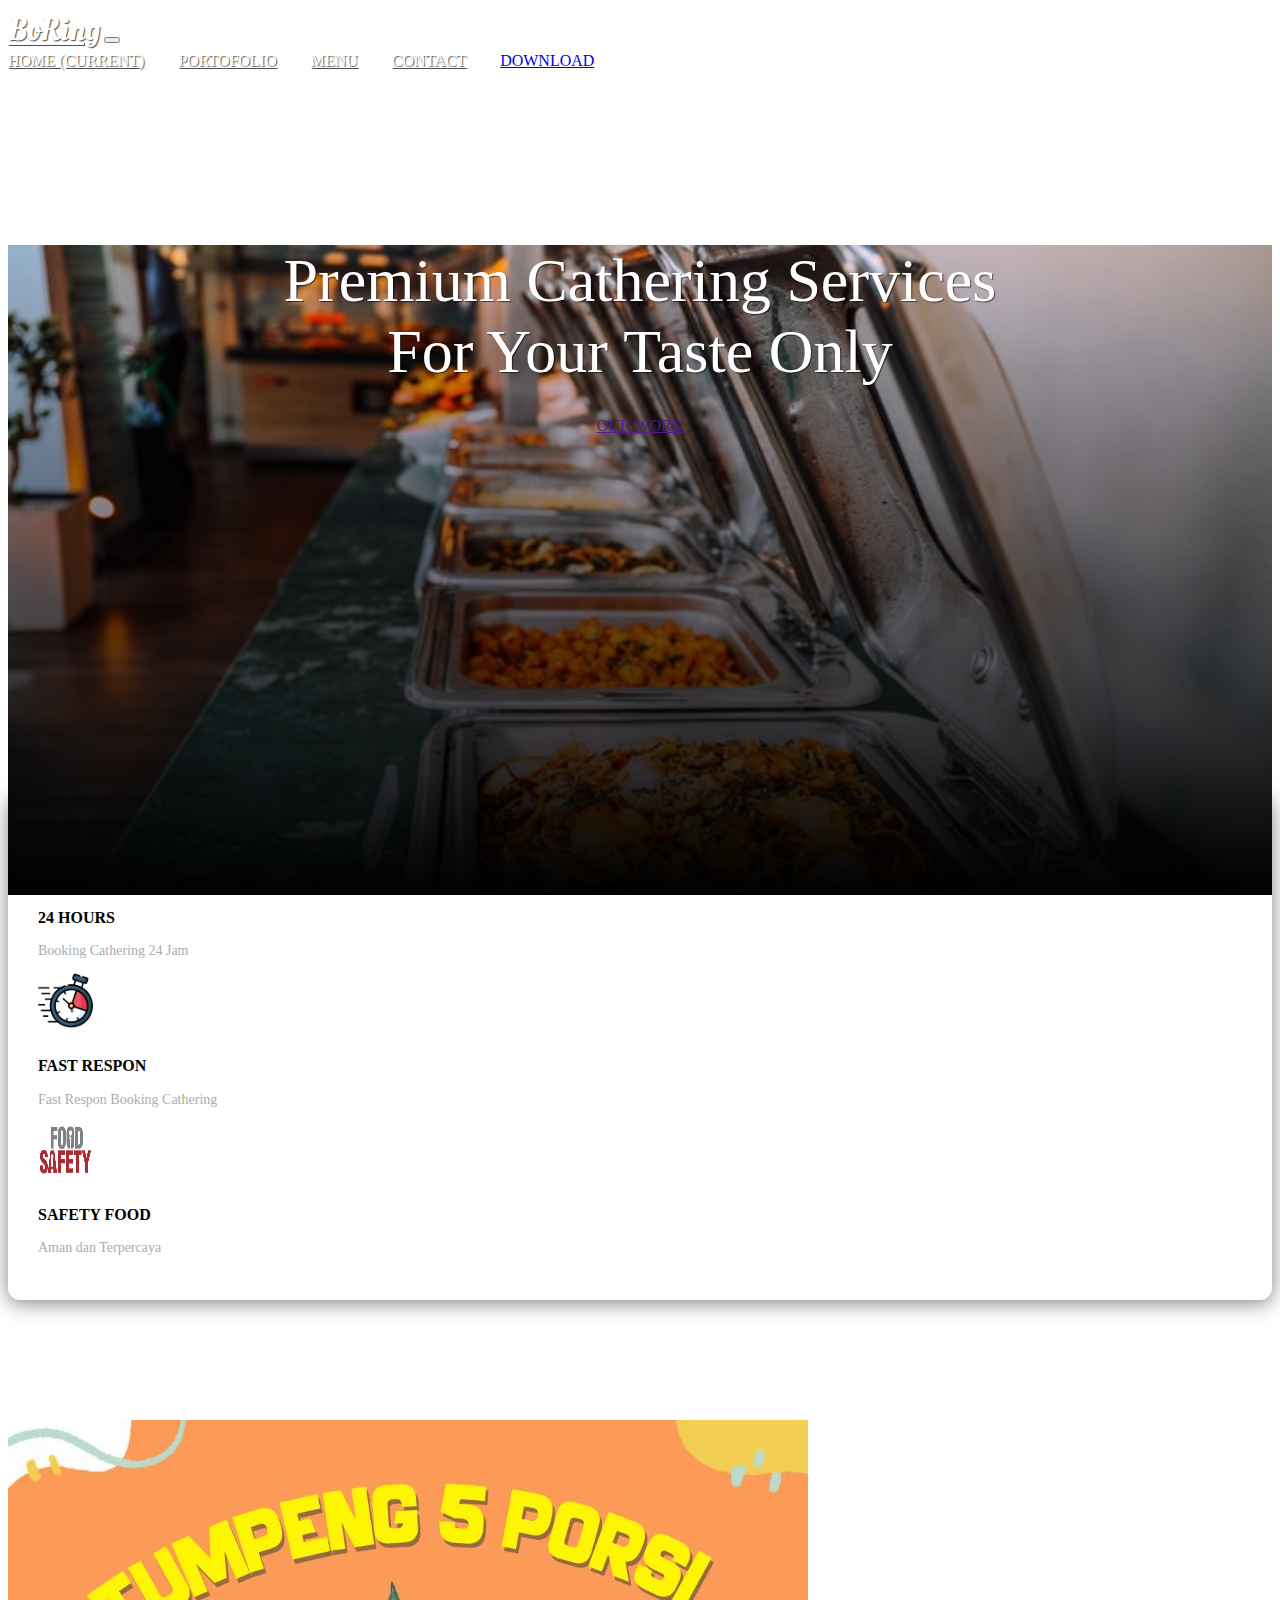
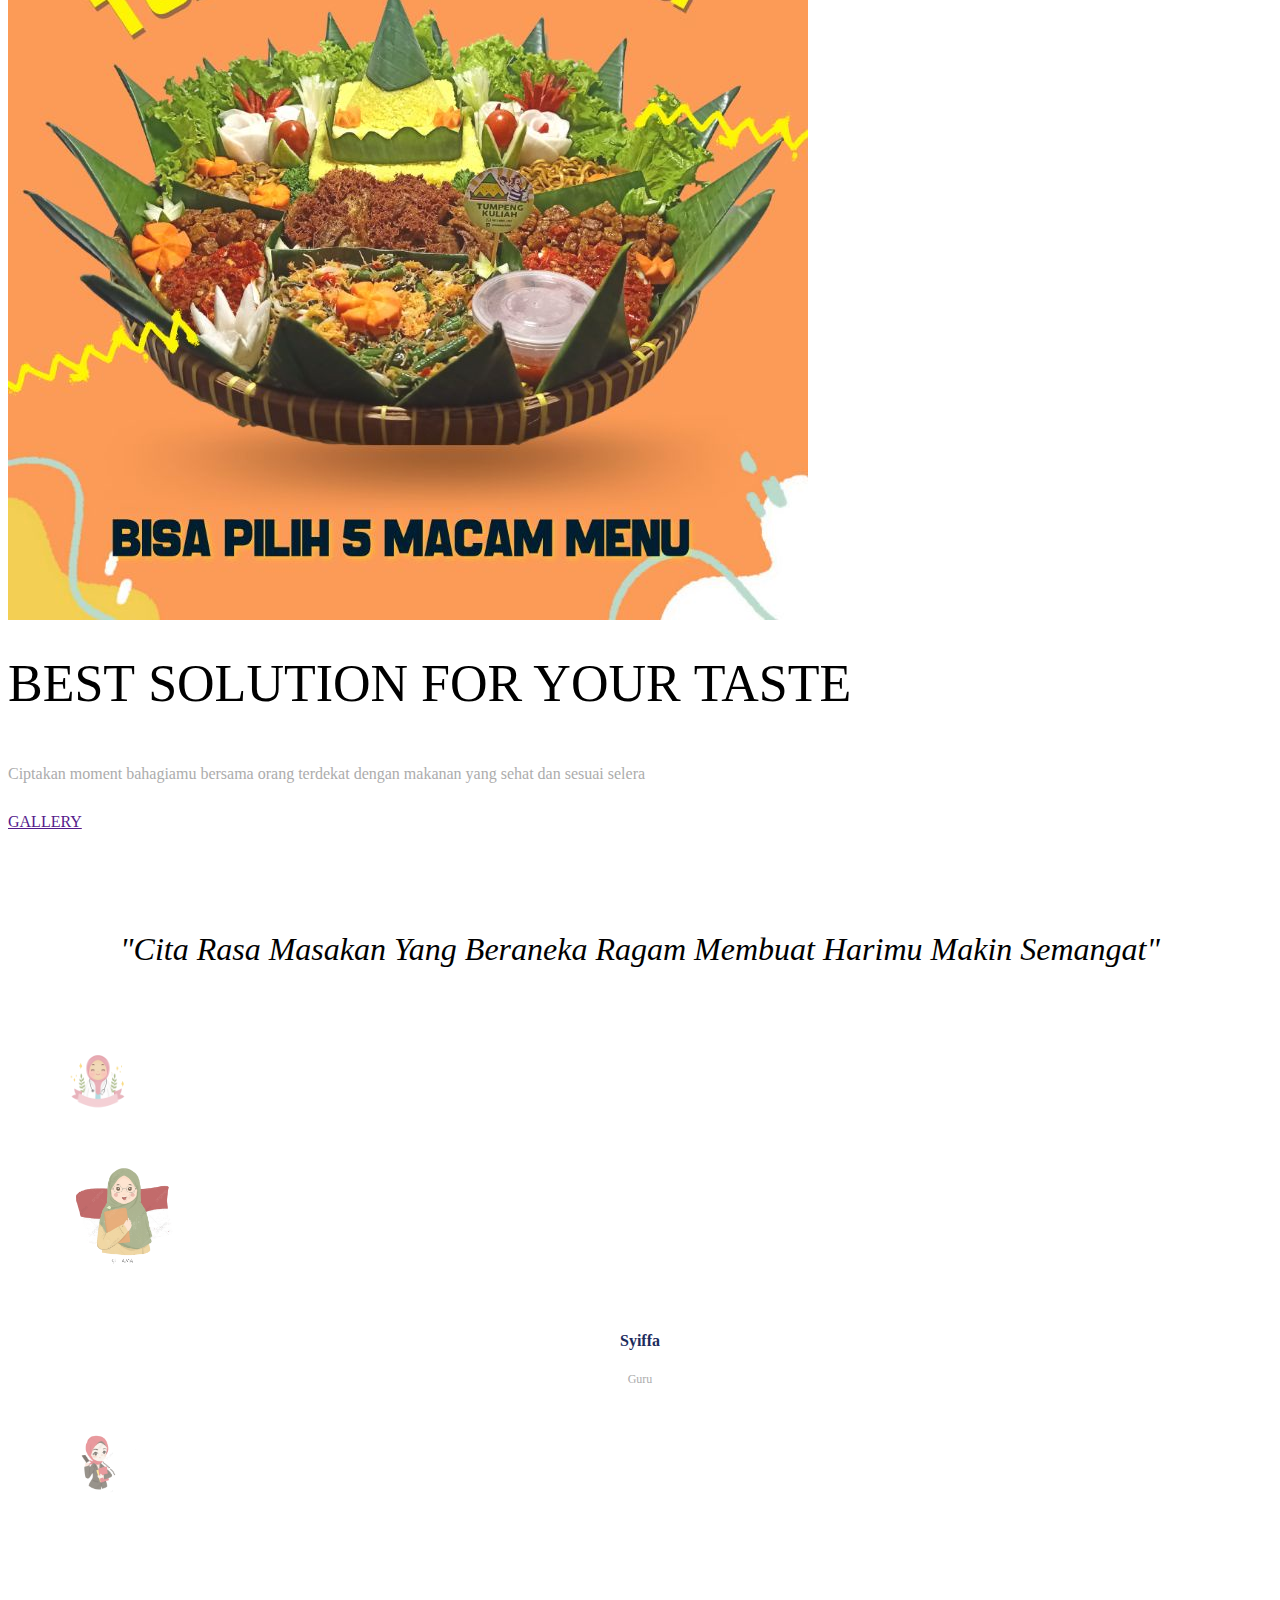
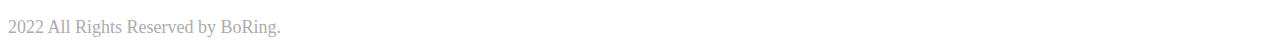
<file: index.html>
<!doctype html>
<html lang="en">
  <head>
    <!-- Required meta tags -->
    <meta charset="utf-8">
    <meta name="viewport" content="width=device-width, initial-scale=1, shrink-to-fit=no">

    <!-- Bootstrap CSS -->
    <link rel="stylesheet" href="https://cdn.jsdelivr.net/npm/bootstrap@4.6.2/dist/css/bootstrap.min.css" integrity="sha384-xOolHFLEh07PJGoPkLv1IbcEPTNtaed2xpHsD9ESMhqIYd0nLMwNLD69Npy4HI+N" crossorigin="anonymous">

    <!-- My Fonts -->
    <link href="https://fonts.googleapis.com/css2?family=Oleo+Script&display=swap" rel="stylesheet">

    <!-- My CSS -->
    <link rel="stylesheet" href="style.css">

    <title>BoRing (Booking Catering)</title>
  </head>
  <body>
     <!-- Navbar -->
      <nav class="navbar navbar-expand-lg navbar-light ">
        <div class="container">
        <a class="navbar-brand" href="#">BoRing</a>
        <button class="navbar-toggler" type="button" data-toggle="collapse" data-target="#navbarNavAltMarkup" aria-controls="navbarNavAltMarkup" aria-expanded="false" aria-label="Toggle navigation">
          <span class="navbar-toggler-icon"></span>
        </button>
        <div class="collapse navbar-collapse" id="navbarNavAltMarkup">
          <div class="navbar-nav ml-auto">
            <a class="nav-item nav-link active" href="#">Home <span class="sr-only">(current)</span></a>
            <a class="nav-item nav-link" href="#">Portofolio</a>
            <a class="nav-item nav-link" href="#">Menu</a>
            <a class="nav-item nav-link" href="#">Contact</a>
            <a class="nav-item btn btn-primary tombol" href="#">Download</a>
          </div>
        </div>
    </div>
    </nav>
     <!-- Akhir Navbar -->




     <!-- Jumbotron -->
    <div class="jumbotron jumbotron-fluid">
    <div class="container">
      <h1 class="display-4"><span>Premium</span> Cathering Services <br>For Your <span>Taste</span> Only</h1>
      <a href="" class="btn btn-primary tombol">Our Work</a>
    </div>
  </div>
     <!-- Akhir Jumbroton -->


     <!-- Container -->
     <div class="container">


      <!-- Info Panel -->
      <div class="row justify-content-center">
        <div class="col-10 info-panel">
          <div class="row">
            <div class="col-lg">
              <img src="img/layanan.png" alt="layanan" class="float-left">
              <h4>24 Hours</h4>
              <p>Booking Cathering 24 Jam</p>
            </div>
            <div class="col-lg">
              <img src="img/fast.png"  alt="fast" class="float-left">
              <h4>Fast Respon</h4>
              <p>Fast Respon Booking Cathering</p>
            </div>
            <div class="col-lg">
              <img src="img/safety.png" alt="safety" class="float-left">
              <h4>Safety Food</h4>
              <p> Aman dan Terpercaya</p>
            </div>
          </div>
        </div>
      </div>
      <!-- akhir info panel -->


      <!-- workingspace -->
      <div class="row workingspace">
        <div class="col-lg-6">
          <img src="img/tumpeng.jpg" alt="tumpeng" class="img-fluid">
        </div>
        <div class="col-lg-5">
          <h3><span>Best</span> Solution For Your <span>Taste</span></h3>
         <p>Ciptakan moment bahagiamu bersama orang terdekat dengan makanan yang sehat dan sesuai selera </p>
          <a href="" class="btn btn-primary tombol">Gallery</a>
        </div>
      </div>
      <!-- akhir workingspace -->


      <!-- Testimonial -->
      <section class="testimonial">
        <div class="row justify-content-center">
          <div class="col-lg-8">
            <h5>"Cita Rasa Masakan Yang Beraneka Ragam Membuat Harimu Makin Semangat"</h5>
          </div>
        </div>


          <div class="row justify-content-center">
            <div class="col-lg-6 justify-content-center d-flex">
              <figure class="figure">
                <img src="img/Tes3.png" class="figure-img img-fluid rounded-circle" alt="Testimoni 1">
              </figure>
              <figure class="figure">
                <img src="img/tes4.png" class="figure-img img-fluid rounded-circle utama" alt="Testimoni 2">
                <figcaption class="figure-caption">
                  <h5> Syiffa </h5>
                  <p>Guru</p>
                </figcaption>
              </figure>
              <figure class="figure">
                <img src="img/tes2.png" class="figure-img img-fluid rounded-circle" alt="Testimoni 1">
              </figure>
            </div>
          </div>


      </section>


      <!-- akhir testimonial -->

        <!-- footer -->
        <div class="row footer">
          <div class="col text-center">
            <p>2022 All Rights Reserved by BoRing.</p>
          </div>
        </div>
        <!-- akhir footer -->


     </div>
     <!-- akhir container -->










    <!-- Optional JavaScript; choose one of the two! -->

    <!-- Option 1: jQuery and Bootstrap Bundle (includes Popper) -->
    <script src="https://cdn.jsdelivr.net/npm/jquery@3.5.1/dist/jquery.slim.min.js" integrity="sha384-DfXdz2htPH0lsSSs5nCTpuj/zy4C+OGpamoFVy38MVBnE+IbbVYUew+OrCXaRkfj" crossorigin="anonymous"></script>
    <script src="https://cdn.jsdelivr.net/npm/bootstrap@4.6.2/dist/js/bootstrap.bundle.min.js" integrity="sha384-Fy6S3B9q64WdZWQUiU+q4/2Lc9npb8tCaSX9FK7E8HnRr0Jz8D6OP9dO5Vg3Q9ct" crossorigin="anonymous"></script>

    <!-- Option 2: Separate Popper and Bootstrap JS -->
    <!--
    <script src="https://cdn.jsdelivr.net/npm/jquery@3.5.1/dist/jquery.slim.min.js" integrity="sha384-DfXdz2htPH0lsSSs5nCTpuj/zy4C+OGpamoFVy38MVBnE+IbbVYUew+OrCXaRkfj" crossorigin="anonymous"></script>
    <script src="https://cdn.jsdelivr.net/npm/popper.js@1.16.1/dist/umd/popper.min.js" integrity="sha384-9/reFTGAW83EW2RDu2S0VKaIzap3H66lZH81PoYlFhbGU+6BZp6G7niu735Sk7lN" crossorigin="anonymous"></script>
    <script src="https://cdn.jsdelivr.net/npm/bootstrap@4.6.2/dist/js/bootstrap.min.js" integrity="sha384-+sLIOodYLS7CIrQpBjl+C7nPvqq+FbNUBDunl/OZv93DB7Ln/533i8e/mZXLi/P+" crossorigin="anonymous"></script>
    -->
  </body>
</html>
</file>
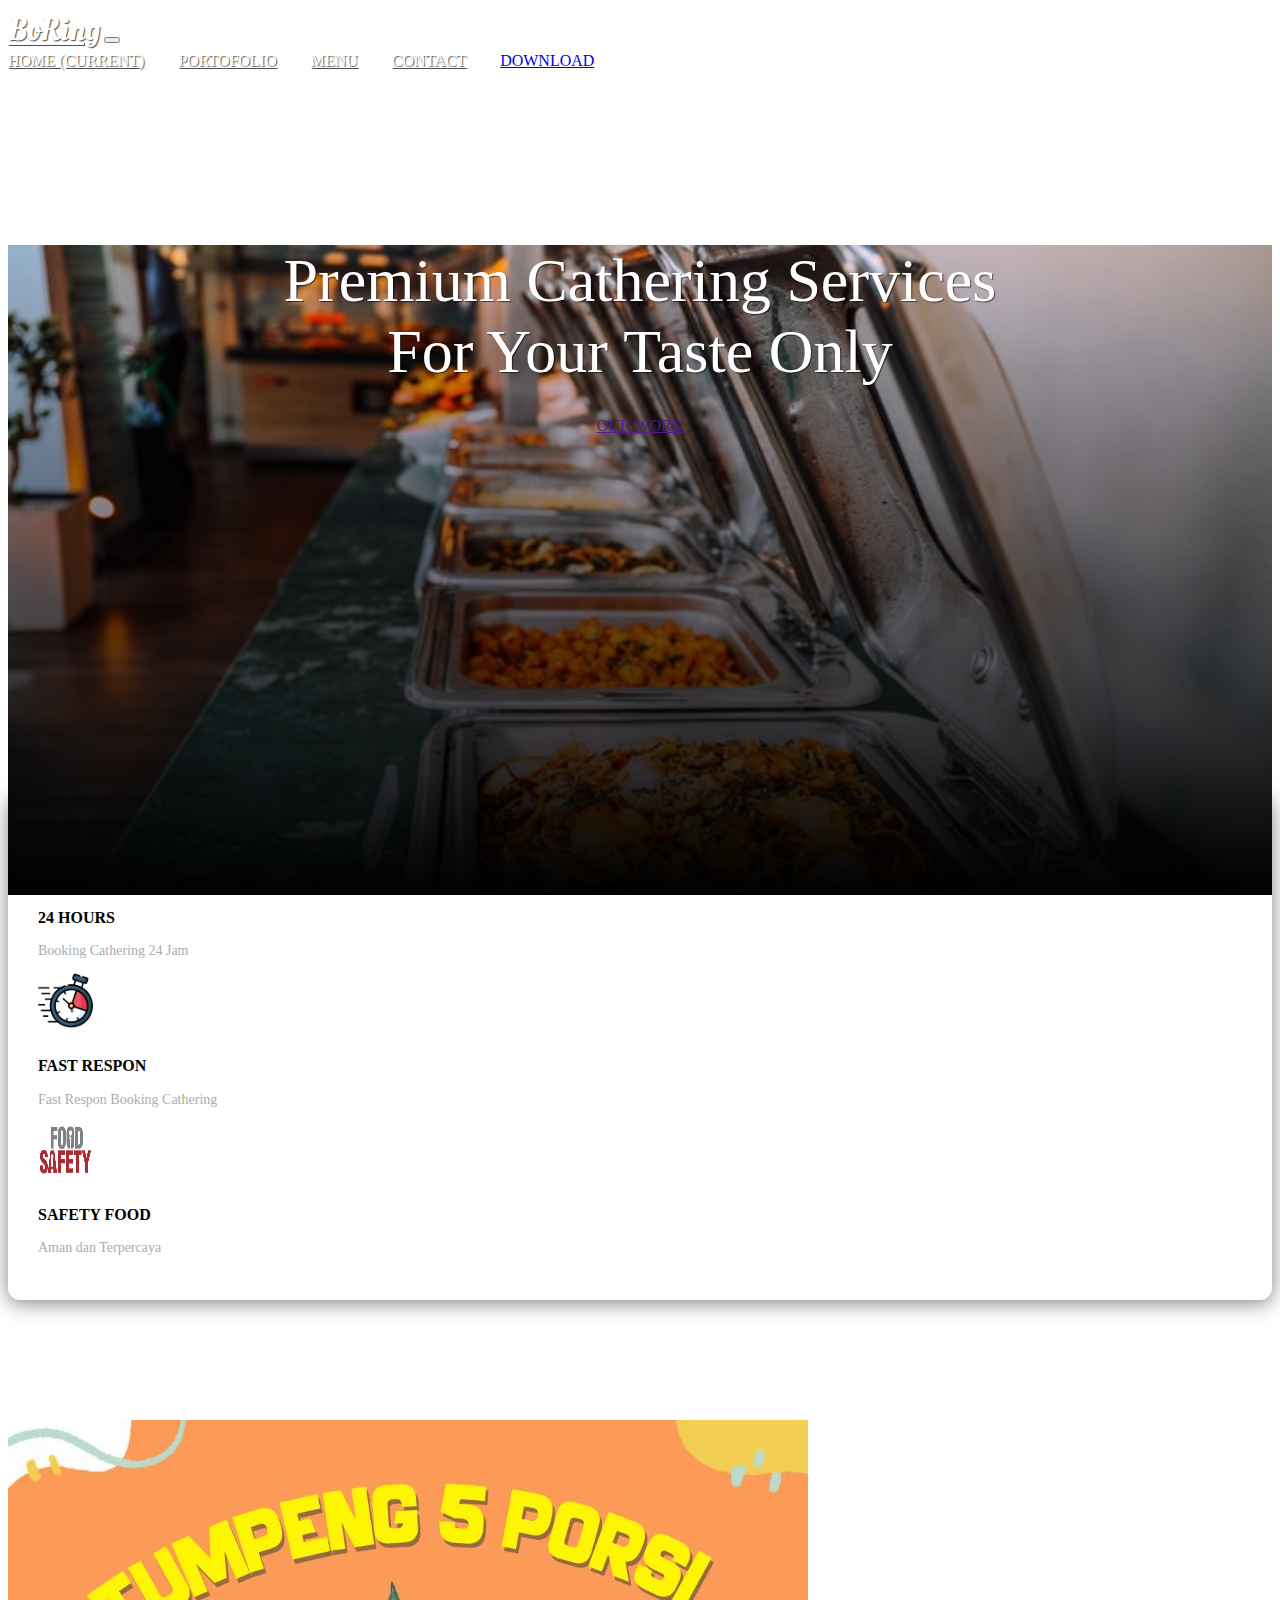
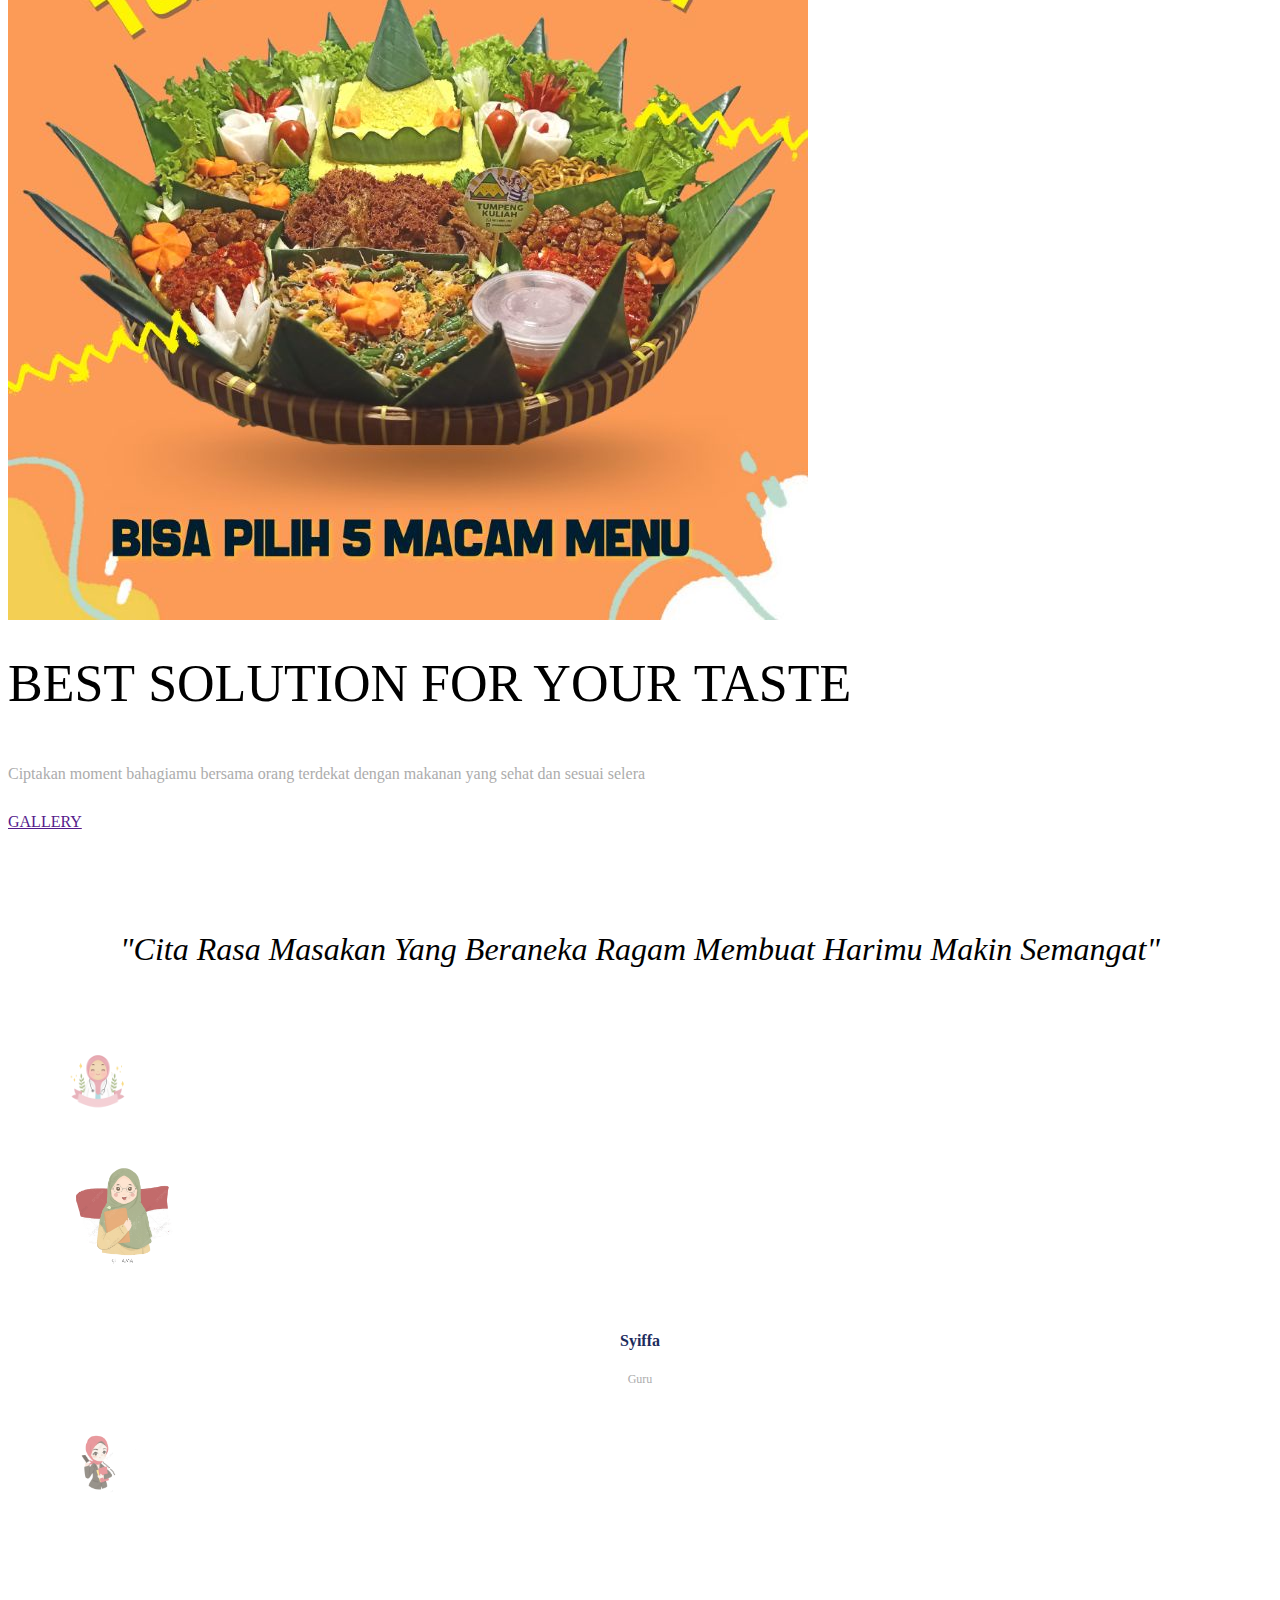
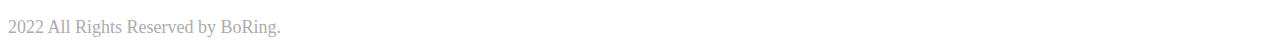
<file: ragil.html>
<!doctype html>
<html lang="en">
  <head>
    <!-- Required meta tags -->
    <meta charset="utf-8">
    <meta name="viewport" content="width=device-width, initial-scale=1, shrink-to-fit=no">

    <!-- Bootstrap CSS -->
    <link rel="stylesheet" href="https://cdn.jsdelivr.net/npm/bootstrap@4.6.2/dist/css/bootstrap.min.css" integrity="sha384-xOolHFLEh07PJGoPkLv1IbcEPTNtaed2xpHsD9ESMhqIYd0nLMwNLD69Npy4HI+N" crossorigin="anonymous">

    <!-- My Fonts -->
    <link href="https://fonts.googleapis.com/css2?family=Oleo+Script&display=swap" rel="stylesheet">

    <!-- My CSS -->
    <link rel="stylesheet" href="style.css">

    <title>BoRing (Booking Catering)</title>
  </head>
  <body>
     <!-- Navbar -->
      <nav class="navbar navbar-expand-lg navbar-light ">
        <div class="container">
        <a class="navbar-brand" href="#">BoRing</a>
        <button class="navbar-toggler" type="button" data-toggle="collapse" data-target="#navbarNavAltMarkup" aria-controls="navbarNavAltMarkup" aria-expanded="false" aria-label="Toggle navigation">
          <span class="navbar-toggler-icon"></span>
        </button>
        <div class="collapse navbar-collapse" id="navbarNavAltMarkup">
          <div class="navbar-nav ml-auto">
            <a class="nav-item nav-link active" href="#">Home <span class="sr-only">(current)</span></a>
            <a class="nav-item nav-link" href="#">Portofolio</a>
            <a class="nav-item nav-link" href="#">Menu</a>
            <a class="nav-item nav-link" href="#">Contact</a>
            <a class="nav-item btn btn-primary tombol" href="#">Download</a>
          </div>
        </div>
    </div>
    </nav>
     <!-- Akhir Navbar -->




     <!-- Jumbotron -->
    <div class="jumbotron jumbotron-fluid">
    <div class="container">
      <h1 class="display-4"><span>Premium</span> Cathering Services <br>For Your <span>Taste</span> Only</h1>
      <a href="" class="btn btn-primary tombol">Our Work</a>
    </div>
  </div>
     <!-- Akhir Jumbroton -->


     <!-- Container -->
     <div class="container">


      <!-- Info Panel -->
      <div class="row justify-content-center">
        <div class="col-10 info-panel">
          <div class="row">
            <div class="col-lg">
              <img src="img/layanan.png" alt="layanan" class="float-left">
              <h4>24 Hours</h4>
              <p>Booking Cathering 24 Jam</p>
            </div>
            <div class="col-lg">
              <img src="img/fast.png"  alt="fast" class="float-left">
              <h4>Fast Respon</h4>
              <p>Fast Respon Booking Cathering</p>
            </div>
            <div class="col-lg">
              <img src="img/safety.png" alt="safety" class="float-left">
              <h4>Safety Food</h4>
              <p> Aman dan Terpercaya</p>
            </div>
          </div>
        </div>
      </div>
      <!-- akhir info panel -->


      <!-- workingspace -->
      <div class="row workingspace">
        <div class="col-lg-6">
          <img src="img/tumpeng.jpg" alt="tumpeng" class="img-fluid">
        </div>
        <div class="col-lg-5">
          <h3><span>Best</span> Solution For Your <span>Taste</span></h3>
         <p>Ciptakan moment bahagiamu bersama orang terdekat dengan makanan yang sehat dan sesuai selera </p>
          <a href="" class="btn btn-primary tombol">Gallery</a>
        </div>
      </div>
      <!-- akhir workingspace -->


      <!-- Testimonial -->
      <section class="testimonial">
        <div class="row justify-content-center">
          <div class="col-lg-8">
            <h5>"Cita Rasa Masakan Yang Beraneka Ragam Membuat Harimu Makin Semangat"</h5>
          </div>
        </div>


          <div class="row justify-content-center">
            <div class="col-lg-6 justify-content-center d-flex">
              <figure class="figure">
                <img src="img/Tes3.png" class="figure-img img-fluid rounded-circle" alt="Testimoni 1">
              </figure>
              <figure class="figure">
                <img src="img/tes4.png" class="figure-img img-fluid rounded-circle utama" alt="Testimoni 2">
                <figcaption class="figure-caption">
                  <h5> Syiffa </h5>
                  <p>Guru</p>
                </figcaption>
              </figure>
              <figure class="figure">
                <img src="img/tes2.png" class="figure-img img-fluid rounded-circle" alt="Testimoni 1">
              </figure>
            </div>
          </div>


      </section>


      <!-- akhir testimonial -->

        <!-- footer -->
        <div class="row footer">
          <div class="col text-center">
            <p>2022 All Rights Reserved by BoRing.</p>
          </div>
        </div>
        <!-- akhir footer -->


     </div>
     <!-- akhir container -->










    <!-- Optional JavaScript; choose one of the two! -->

    <!-- Option 1: jQuery and Bootstrap Bundle (includes Popper) -->
    <script src="https://cdn.jsdelivr.net/npm/jquery@3.5.1/dist/jquery.slim.min.js" integrity="sha384-DfXdz2htPH0lsSSs5nCTpuj/zy4C+OGpamoFVy38MVBnE+IbbVYUew+OrCXaRkfj" crossorigin="anonymous"></script>
    <script src="https://cdn.jsdelivr.net/npm/bootstrap@4.6.2/dist/js/bootstrap.bundle.min.js" integrity="sha384-Fy6S3B9q64WdZWQUiU+q4/2Lc9npb8tCaSX9FK7E8HnRr0Jz8D6OP9dO5Vg3Q9ct" crossorigin="anonymous"></script>

    <!-- Option 2: Separate Popper and Bootstrap JS -->
    <!--
    <script src="https://cdn.jsdelivr.net/npm/jquery@3.5.1/dist/jquery.slim.min.js" integrity="sha384-DfXdz2htPH0lsSSs5nCTpuj/zy4C+OGpamoFVy38MVBnE+IbbVYUew+OrCXaRkfj" crossorigin="anonymous"></script>
    <script src="https://cdn.jsdelivr.net/npm/popper.js@1.16.1/dist/umd/popper.min.js" integrity="sha384-9/reFTGAW83EW2RDu2S0VKaIzap3H66lZH81PoYlFhbGU+6BZp6G7niu735Sk7lN" crossorigin="anonymous"></script>
    <script src="https://cdn.jsdelivr.net/npm/bootstrap@4.6.2/dist/js/bootstrap.min.js" integrity="sha384-+sLIOodYLS7CIrQpBjl+C7nPvqq+FbNUBDunl/OZv93DB7Ln/533i8e/mZXLi/P+" crossorigin="anonymous"></script>
    -->
  </body>
</html>
</file>
<file: style.css>
/* Navbar */
.navbar{
    position: relative;
    z-index: 1;
}
.navbar-brand {
    font-family: Oleo Script;
    font-size: 32px;
}


/* Jumbotron */
.jumbotron {
    background-image: url(img/jumbotron2.jpg);
    background-size: cover;
    height: 550px;
    text-align: center;
    position: relative;

}

.jumbotron .container{
    z-index: 1;
    position: relative;
}


.jumbotron::after{
    content: '';
    display: block;
    width: 100%;
    height: 100%;
    background-image: linear-gradient(to top, rgba(0,0,0,1), rgba(0,0,0,0));
    position: absolute;
    bottom: 0;
}


.jumbotron .display-4{
    color: white;
    margin-top: 250px;
    font-weight: 200;
    text-shadow: 1px 1px 1px rgb(0, 0, 0, 0.6);
    font-size: 31px;
    margin-bottom: 30px;
}


.jumbotron .display-4 span {
    font-weight: 500;
}


/* info panel */
.info-panel{
  box-shadow: 0 3px 20px rgba(0, 0, 0, 0.5);
  border-radius: 12px;
  margin-top: -100px;
  background-color: white;
  padding: 30px;

}

.info-panel img{
    width: 55px;
    height: 55px;
    margin-right: 20px;
    margin-bottom: 20px;
}


.info-panel h4 {
    font-size: 16px;
    text-transform: uppercase;
    font-weight: bold;
    margin-top: 5px;
}

.info-panel p{
    font-size: 14px;
    color: #acacac;
    margin-top: -5px;
    font-weight: 200;
}


/* workingspace */
.workingspace{
    margin-top: 120px;
    text-align: center;
}

.workingspace h3{
    font-size: 52px;
    font-weight: 200;
    text-transform: uppercase;
    margin-top: 30px;
}

.workingspace h3 span{
      font-weight: 500;
}


.workingspace p {
    font-size: 16px;
    color: #acacac;
    font-weight: 200;
    margin: 30px 0;
}


/* Testimonial */
.testimonial {
    margin-top: 100px;
}

.testimonial h5 {
    text-align: center;
    font-weight: 200;
    font-style: italic;
    font-size: 24px;
}

.testimonial figure img {
    width: 80px;
    margin: 20px 10px 10px;
    opacity: 0.7;
}

.testimonial figure img.utama{
    width: 135px;
    opacity: 0px;
    margin-top: 5px;
}

.testimonial figure h5 {
    font-size: 16px;
    font-weight: bold;
    font-style: normal;
    color: #1c2c5d;

}

.testimonial figure p {
    font-size: 12px;
    color: #acacac; 
    margin-top: -5px !important;   
}


.testimonial figcaption{
    text-align: center;
}

/* footer */
.footer {
    margin-top: 100px;
}
.footer p {
    color: #acacac;
    font-size: 18px;

}



/* Utility */
.tombol{
    text-transform: uppercase;
    border-radius: 40px;
}


/* Dekstop version */
@media (min-width: 992px) { 
    .navbar-brand, .nav-link{
        color: white !important;
        text-shadow: 1px 1px 1px rgba(0, 0, 0, 0.7);
    }
    .nav-link {
        text-transform: uppercase;
        margin-right: 30px;
    }

 .nav-link:hover::after{
    content: '';
    display: block;
    border-bottom: 3px solid #0b63dc;
    width: 50%;
    margin: auto;
    padding-bottom: 5px;
    margin-bottom: -8px;

 }

 .jumbotron{
    margin-top: -75px;
    height: 650px;
 }

.jumbotron .display-4{
    font-size: 62px;
}


.workingspace{
    text-align: left;
}

.testimonial h5 {
    font-size: 32px;

}

    
 }
</file>
